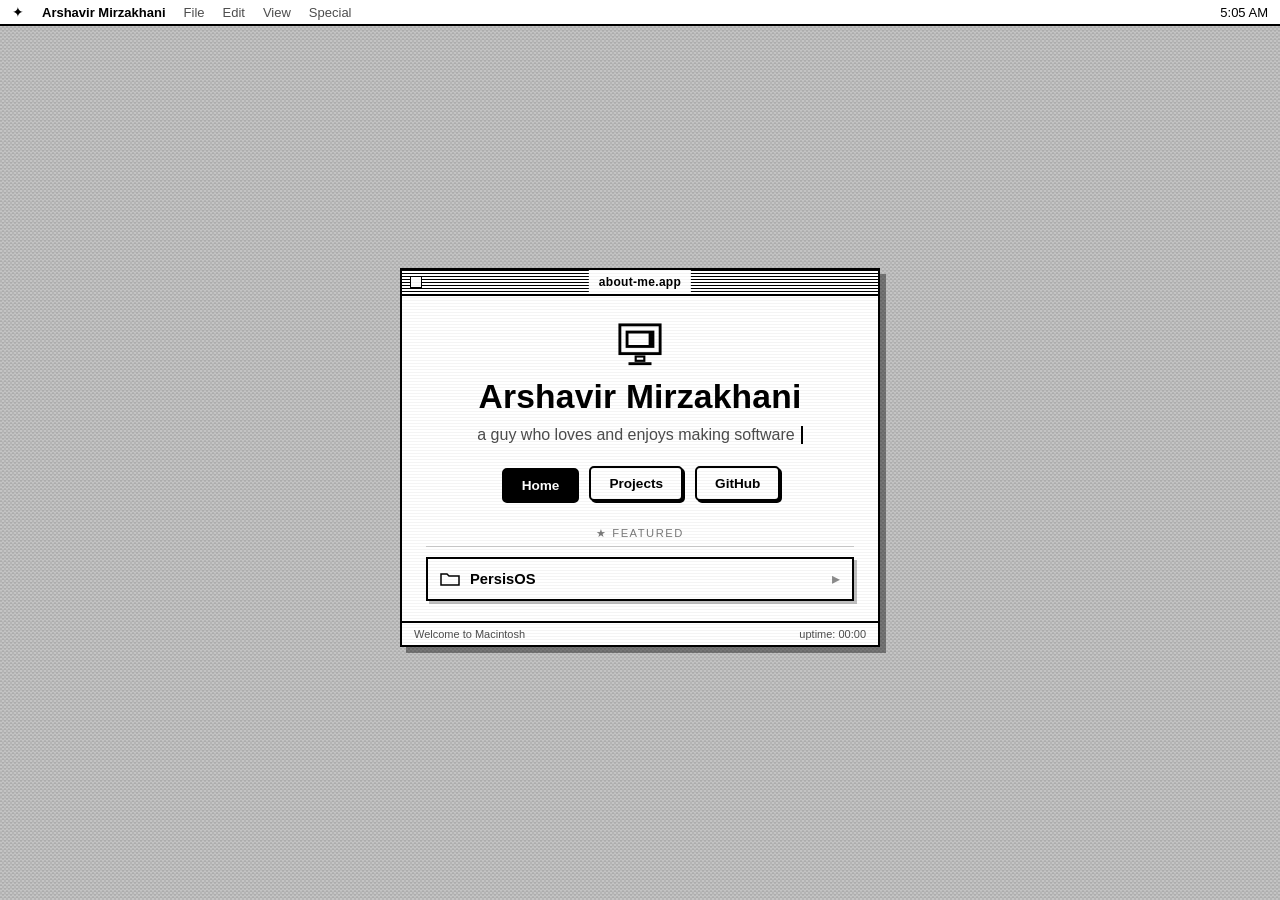
<file: index.html>
<!DOCTYPE html>
<html lang="en">

<head>
    <meta charset="UTF-8">
    <meta name="viewport" content="width=device-width, initial-scale=1.0, viewport-fit=cover">
    <title>Arshavir Mirzakhani</title>
    <link rel="icon"
        href="data:image/svg+xml,%3Csvg xmlns='http://www.w3.org/2000/svg' viewBox='0 0 16 16'%3E%3Crect width='16' height='16' fill='%23fff'/%3E%3Crect x='1' y='1' width='14' height='14' fill='none' stroke='%23000' stroke-width='1.5'/%3E%3Crect x='3' y='3' width='10' height='6' fill='%23000'/%3E%3Crect x='6' y='11' width='4' height='1.5' fill='%23000'/%3E%3C/svg%3E">
    <link rel="stylesheet" href="style.css">
</head>

<body>
    <header class="menubar">
        <span class="apple">✦</span>
        <span class="brand">Arshavir Mirzakhani</span>
        <span class="menu-word">File</span>
        <span class="menu-word">Edit</span>
        <span class="menu-word">View</span>
        <span class="menu-word">Special</span>
        <span class="clock" id="menu-clock">--:--</span>
    </header>

    <main class="stage">
        <section class="mac-window">
            <div class="title-bar">
                <div class="close-box" aria-hidden="true"></div>
                <div class="title-label">about-me.app</div>
            </div>

            <div class="window-body">
                <svg class="computer-icon" viewBox="0 0 32 32" role="img" aria-label="Retro computer icon">
                    <rect x="2" y="2" width="28" height="20" fill="#fff" stroke="#000" stroke-width="2" />
                    <rect x="6" y="6" width="20" height="12" fill="#000" />
                    <rect x="8" y="8" width="14" height="8" fill="#fff" />
                    <rect x="13" y="24" width="6" height="3" fill="#fff" stroke="#000" stroke-width="1.5" />
                    <rect x="8" y="28" width="16" height="2" fill="#000" />
                </svg>

                <h1 class="title">Arshavir Mirzakhani</h1>
                <p class="subtitle">a guy who loves and enjoys making software</p>

                <nav class="menu">
                    <a class="btn current" href="./index.html">Home</a>
                    <a class="btn" href="./projects.html">Projects</a>
                    <a class="btn" href="https://github.com/arshavirm" target="_blank" rel="noopener">GitHub</a>
                </nav>

                <div class="featured-block">
                    <div class="section-title">★ featured</div>
                    <div class="project-list">
                        <a href="https://persisos.arshavirm.com" target="_blank" rel="noopener" class="project-item">
                            <svg class="icon" viewBox="0 0 20 20" aria-hidden="true">
                                <path d="M1 5 L7 5 L9 7 L19 7 L19 16 L1 16 Z" fill="#fff" stroke="#000"
                                    stroke-width="1.5" />
                            </svg>
                            <div class="label">
                                <div class="name-row">
                                    <span>PersisOS</span>
                                </div>
                            </div>
                            <span class="arrow">▸</span>
                        </a>
                    </div>
                </div>
            </div>

            <div class="status-bar">
                <span>Welcome to Macintosh</span>
                <span id="uptime">uptime: n/a</span>
            </div>
        </section>
    </main>

    <script src="bg.js"></script>
</body>

</html>
</file>
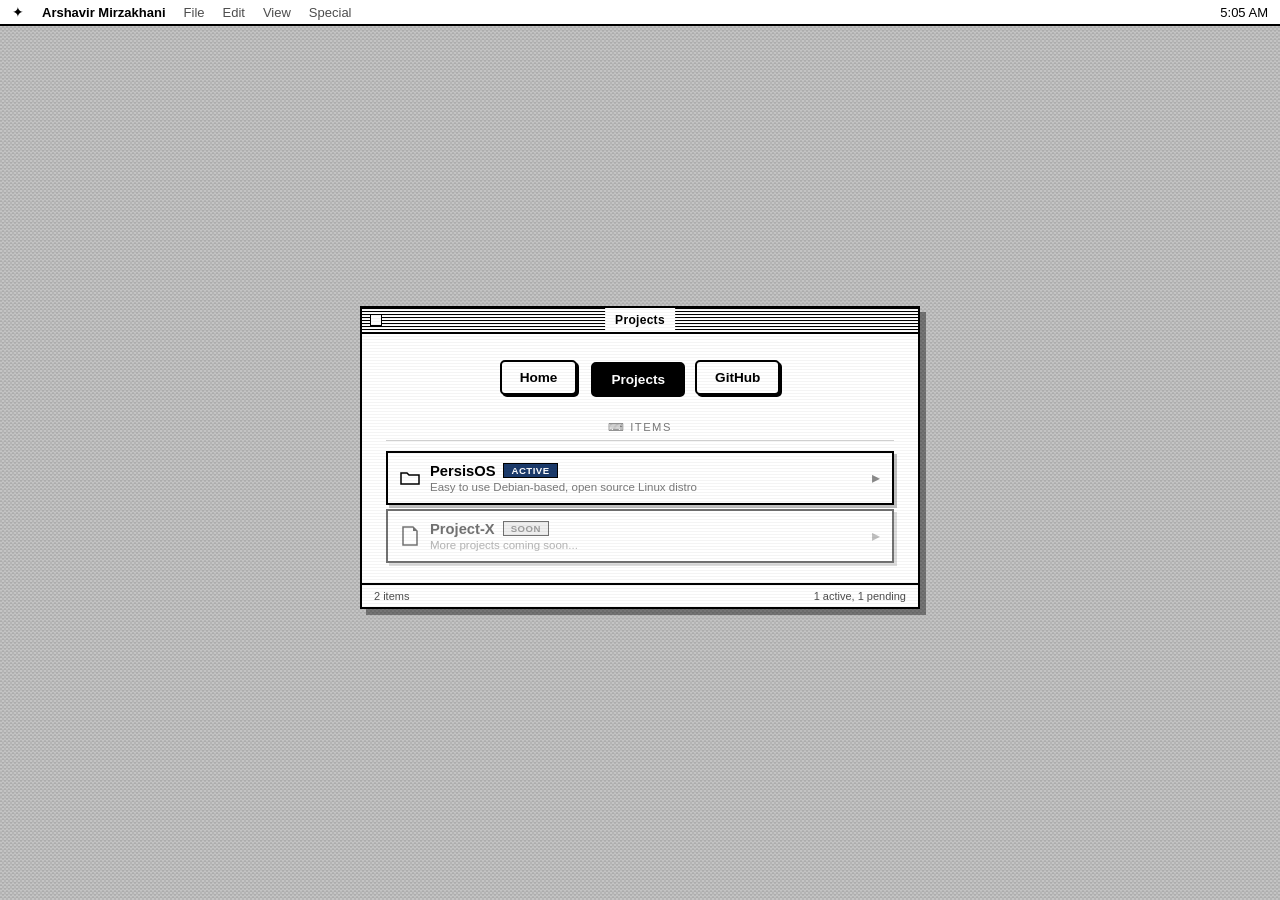
<file: projects.html>
<!DOCTYPE html>
<html lang="en">

<head>
    <meta charset="UTF-8">
    <meta name="viewport" content="width=device-width, initial-scale=1.0, viewport-fit=cover">
    <title>Arshavir Mirzakhani — Projects</title>
    <link rel="icon"
        href="data:image/svg+xml,%3Csvg xmlns='http://www.w3.org/2000/svg' viewBox='0 0 16 16'%3E%3Crect width='16' height='16' fill='%23fff'/%3E%3Crect x='1' y='1' width='14' height='14' fill='none' stroke='%23000' stroke-width='1.5'/%3E%3Crect x='3' y='3' width='10' height='6' fill='%23000'/%3E%3Crect x='6' y='11' width='4' height='1.5' fill='%23000'/%3E%3C/svg%3E">
    <link rel="stylesheet" href="style.css">
</head>

<body>
    <header class="menubar">
        <span class="apple">✦</span>
        <span class="brand">Arshavir Mirzakhani</span>
        <span class="menu-word">File</span>
        <span class="menu-word">Edit</span>
        <span class="menu-word">View</span>
        <span class="menu-word">Special</span>
        <span class="clock" id="menu-clock">--:--</span>
    </header>

    <main class="stage">
        <section class="mac-window wide">
            <div class="title-bar">
                <div class="close-box" aria-hidden="true"></div>
                <div class="title-label">Projects</div>
            </div>

            <div class="window-body">
                <nav class="menu">
                    <a class="btn" href="./index.html">Home</a>
                    <a class="btn current" href="./projects.html">Projects</a>
                    <a class="btn" href="https://github.com/arshavirm" target="_blank" rel="noopener">GitHub</a>
                </nav>

                <div class="featured-block">
                    <div class="section-title">⌨ items</div>
                    <div class="project-list">
                        <a href="https://persisos.arshavirm.com" target="_blank" rel="noopener" class="project-item">
                            <svg class="icon" viewBox="0 0 20 20" aria-hidden="true">
                                <path d="M1 5 L7 5 L9 7 L19 7 L19 16 L1 16 Z" fill="#fff" stroke="#000"
                                    stroke-width="1.5" />
                            </svg>
                            <div class="label">
                                <div class="name-row">
                                    <span>PersisOS</span>
                                    <span class="project-status">active</span>
                                </div>
                                <span class="project-desc">Easy to use Debian-based, open source Linux distro</span>
                            </div>
                            <span class="arrow">▸</span>
                        </a>

                        <div class="project-item coming-soon">
                            <svg class="icon" viewBox="0 0 20 20" aria-hidden="true">
                                <path d="M3 1 H13 L17 5 V19 H3 Z" fill="#fff" stroke="#000" stroke-width="1.5" />
                                <path d="M13 1 V5 H17 Z" fill="#000" />
                            </svg>
                            <div class="label">
                                <div class="name-row">
                                    <span>Project-X</span>
                                    <span class="project-status soon">soon</span>
                                </div>
                                <span class="project-desc">More projects coming soon...</span>
                            </div>
                            <span class="arrow">▸</span>
                        </div>
                    </div>
                </div>
            </div>

            <div class="status-bar">
                <span>2 items</span>
                <span>1 active, 1 pending</span>
            </div>
        </section>
    </main>

    <script src="bg.js"></script>
</body>

</html>
</file>
<file: style.css>
/* ============================================================
   Retro desktop OS theme — pinstripe windows, beveled buttons,
   Finder-style lists. Monochrome chrome with a single ink-blue
   accent, built to hold together down to a phone screen.
   ============================================================ */

* {
    margin: 0;
    padding: 0;
    box-sizing: border-box;
}

:root {
    --desktop: #bcbcbc;
    --win: #ffffff;
    --ink: #000000;
    --ink-soft: #4d4d4d;
    --ink-faint: #7a7a7a;
    --accent: #1b3a6b;
    --hairline: #000000;
    --shadow-hard: rgba(0, 0, 0, 0.4);
    --menubar-h: 26px;
}

html,
body {
    height: 100%;
    background-color: var(--desktop);
    background-image:
        url("data:image/svg+xml,%3Csvg xmlns='http://www.w3.org/2000/svg' width='4' height='4'%3E%3Crect width='4' height='4' fill='%23c4c4c4'/%3E%3Crect width='2' height='2' fill='%23b4b4b4'/%3E%3Crect x='2' y='2' width='2' height='2' fill='%23b4b4b4'/%3E%3C/svg%3E");
    background-size: 4px 4px;
    color: var(--ink);
    font-family: Verdana, Geneva, "Segoe UI", Tahoma, sans-serif;
    -webkit-font-smoothing: none;
}

body {
    min-height: 100%;
    overflow-x: hidden;
    padding-top: calc(var(--menubar-h) + env(safe-area-inset-top, 0px));
}

/* subtle CRT scanlines over the whole desktop, purely decorative */
body::after {
    content: "";
    position: fixed;
    inset: 0;
    pointer-events: none;
    z-index: 5;
    background: repeating-linear-gradient(to bottom,
            rgba(0, 0, 0, 0.045) 0px,
            rgba(0, 0, 0, 0.045) 1px,
            transparent 1px,
            transparent 3px);
    mix-blend-mode: multiply;
}

a {
    color: inherit;
}

::selection {
    background: var(--ink);
    color: var(--win);
}

:focus-visible {
    outline: 1px dotted var(--ink);
    outline-offset: 3px;
}

/* ---------------- menu bar ---------------- */
.menubar {
    position: fixed;
    top: 0;
    left: 0;
    right: 0;
    height: var(--menubar-h);
    padding-top: env(safe-area-inset-top, 0px);
    background: var(--win);
    border-bottom: 2px solid var(--hairline);
    display: flex;
    align-items: center;
    gap: 18px;
    padding-left: 12px;
    padding-right: 12px;
    z-index: 10;
    font-size: 13px;
}

.menubar .apple {
    font-size: 14px;
    line-height: 1;
}

.menubar .brand {
    font-weight: 700;
    white-space: nowrap;
}

.menubar .menu-word {
    color: var(--ink-soft);
    cursor: default;
}

.menubar .menu-word:hover {
    color: var(--ink);
}

.menubar .clock {
    margin-left: auto;
    font-variant-numeric: tabular-nums;
    white-space: nowrap;
}

@media (max-width: 480px) {
    .menubar .menu-word {
        display: none;
    }

    .menubar {
        gap: 10px;
    }
}

/* ---------------- desktop stage ---------------- */
.stage {
    position: relative;
    z-index: 1;
    min-height: calc(100vh - var(--menubar-h));
    display: flex;
    flex-direction: column;
    align-items: center;
    justify-content: center;
    padding: 28px 14px 40px;
    gap: 16px;
}

/* ---------------- window chrome ---------------- */
.mac-window {
    width: min(94vw, 480px);
    background: var(--win);
    border: 2px solid var(--hairline);
    box-shadow: 6px 6px 0 var(--shadow-hard);
}

.mac-window.wide {
    width: min(94vw, 560px);
}

.title-bar {
    position: relative;
    height: 26px;
    display: flex;
    align-items: center;
    padding: 0 8px;
    border-bottom: 2px solid var(--hairline);
    background: repeating-linear-gradient(to bottom,
            var(--ink) 0px, var(--ink) 1px,
            var(--win) 1px, var(--win) 3px);
}

.title-bar .close-box {
    width: 12px;
    height: 12px;
    background: var(--win);
    border: 1.5px solid var(--ink);
    flex-shrink: 0;
}

.title-bar .title-label {
    position: absolute;
    left: 50%;
    top: 0;
    bottom: 0;
    transform: translateX(-50%);
    background: var(--win);
    display: flex;
    align-items: center;
    padding: 0 10px;
    font-size: 12px;
    font-weight: 700;
    letter-spacing: 0.3px;
    white-space: nowrap;
}

.window-body {
    padding: 26px 24px 20px;
    display: flex;
    flex-direction: column;
    align-items: center;
    text-align: center;
}

.status-bar {
    border-top: 2px solid var(--hairline);
    padding: 5px 12px;
    font-size: 11px;
    color: var(--ink-soft);
    display: flex;
    justify-content: space-between;
    gap: 10px;
}

/* ---------------- hero content ---------------- */
.computer-icon {
    width: 46px;
    height: 46px;
    margin-bottom: 10px;
}

.title {
    font-size: clamp(1.5rem, 6vw, 2.1rem);
    font-weight: 700;
    letter-spacing: 0.2px;
    margin-bottom: 10px;
}

.subtitle {
    font-size: clamp(0.85rem, 2.6vw, 1rem);
    color: var(--ink-soft);
    margin-bottom: 22px;
    border-right: 2px solid var(--ink);
    padding-right: 6px;
    white-space: nowrap;
    overflow: hidden;
    max-width: 100%;
    animation: typing 3s steps(38, end), blink-caret 0.8s step-end infinite;
}

@keyframes typing {
    from {
        width: 0;
    }

    to {
        width: 100%;
    }
}

@keyframes blink-caret {

    0%,
    100% {
        border-color: var(--ink);
    }

    50% {
        border-color: transparent;
    }
}

@media (max-width: 480px) {
    .subtitle {
        white-space: normal;
        animation: none;
        border-right: none;
        overflow: visible;
        max-width: 92%;
    }
}

/* ---------------- buttons (dialog-style) ---------------- */
.menu {
    display: flex;
    justify-content: center;
    flex-wrap: wrap;
    gap: 12px;
    margin-bottom: 22px;
}

.btn {
    font-family: inherit;
    font-size: 0.85rem;
    font-weight: 700;
    color: var(--ink);
    background: var(--win);
    padding: 8px 18px;
    border: 2px solid var(--ink);
    border-radius: 5px;
    text-decoration: none;
    box-shadow: 2px 2px 0 var(--ink);
    transition: transform 0.08s ease, box-shadow 0.08s ease;
    cursor: pointer;
}

.btn:hover {
    background: #f0f0f0;
}

.btn:active,
.btn.current {
    background: var(--ink);
    color: var(--win);
    box-shadow: 0 0 0 var(--ink);
    transform: translate(2px, 2px);
}

/* ---------------- lists (finder-style rows) ---------------- */
.section-title {
    align-self: flex-start;
    font-size: 0.7rem;
    letter-spacing: 1.5px;
    color: var(--ink-faint);
    text-transform: uppercase;
    margin-bottom: 10px;
    padding-bottom: 6px;
    border-bottom: 1px solid #cfcfcf;
    width: 100%;
}

.project-list {
    display: flex;
    flex-direction: column;
    gap: 4px;
    width: 100%;
}

.project-item {
    display: flex;
    align-items: center;
    gap: 10px;
    padding: 10px 12px;
    border: 2px solid var(--hairline);
    background: var(--win);
    box-shadow: 3px 3px 0 rgba(0, 0, 0, 0.25);
    text-decoration: none;
    color: var(--ink);
    font-size: 0.92rem;
    text-align: left;
    transition: transform 0.08s ease, box-shadow 0.08s ease;
}

.project-item .icon {
    width: 20px;
    height: 20px;
    flex-shrink: 0;
}

.project-item .label {
    flex: 1;
    display: flex;
    flex-direction: column;
    gap: 2px;
    min-width: 0;
}

.project-item .name-row {
    display: flex;
    align-items: center;
    gap: 8px;
}

.project-item .name-row span:first-child {
    font-weight: 700;
    overflow: hidden;
    text-overflow: ellipsis;
    white-space: nowrap;
}

.project-item:hover {
    transform: translate(-2px, -2px);
    box-shadow: 5px 5px 0 rgba(0, 0, 0, 0.3);
}

.project-item .arrow {
    color: var(--ink);
    font-size: 1rem;
    opacity: 0.45;
    flex-shrink: 0;
}

.project-item:hover .arrow {
    opacity: 1;
}

.project-status {
    font-size: 0.6rem;
    font-weight: 700;
    letter-spacing: 0.5px;
    text-transform: uppercase;
    color: var(--win);
    background: var(--accent);
    padding: 1px 7px;
    border: 1px solid var(--ink);
    flex-shrink: 0;
}

.project-status.soon {
    color: var(--ink-soft);
    background: #e2e2e2;
}

.project-desc {
    font-size: 0.72rem;
    color: var(--ink-faint);
}

.coming-soon {
    opacity: 0.55;
    pointer-events: none;
}

.coming-soon .icon {
    filter: grayscale(1);
}

.featured-block {
    width: 100%;
    margin-top: 4px;
}

@media (max-width: 480px) {
    .window-body {
        padding: 20px 14px 16px;
    }

    .project-item {
        font-size: 0.85rem;
        padding: 9px 10px;
    }

    .project-desc {
        font-size: 0.68rem;
    }
}

::-webkit-scrollbar {
    width: 14px;
}

::-webkit-scrollbar-track {
    background: var(--win);
    border-left: 2px solid var(--ink);
}

::-webkit-scrollbar-thumb {
    background: #d8d8d8;
    border: 2px solid var(--ink);
}

::-webkit-scrollbar-thumb:hover {
    background: #c4c4c4;
}
</file>
